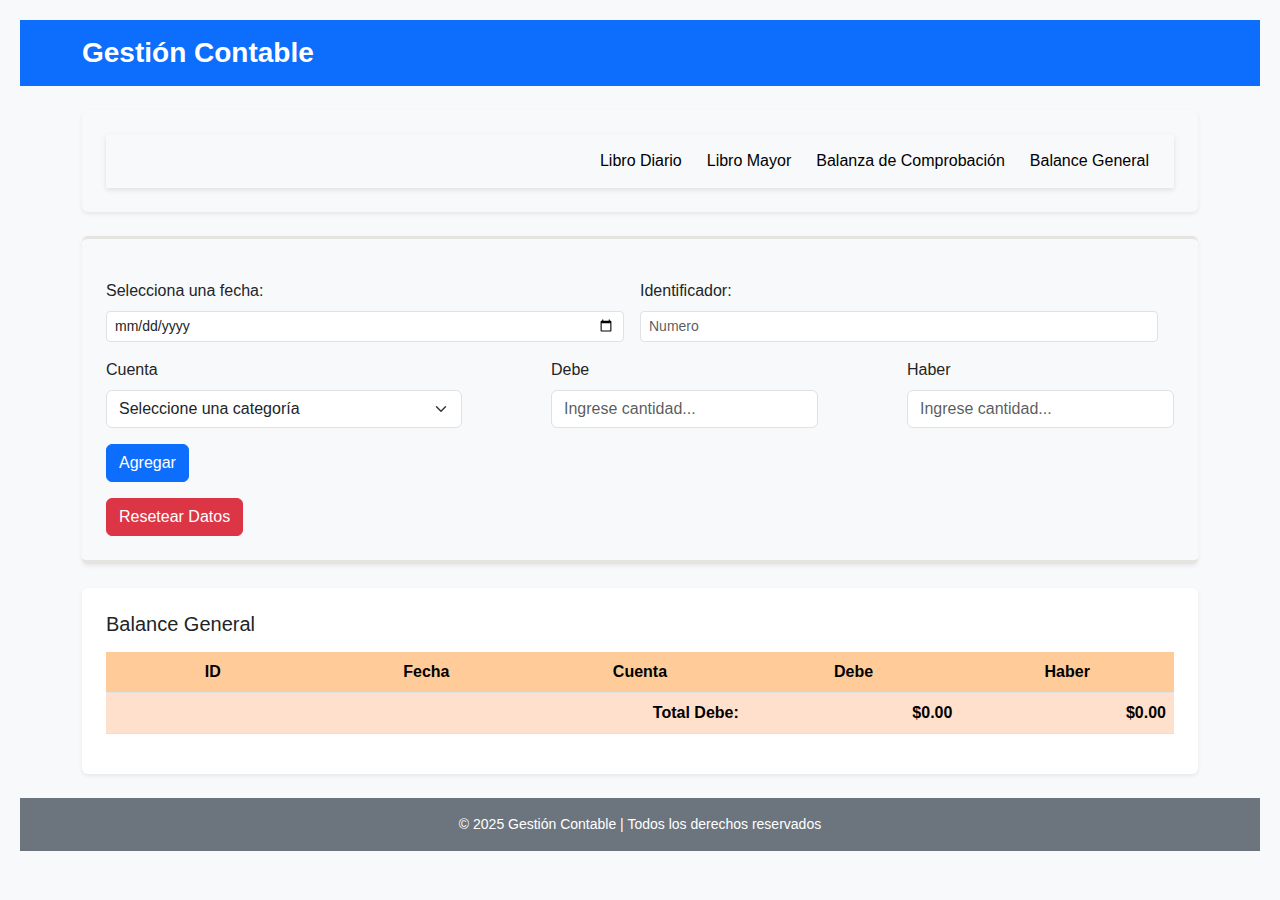
<file: index.html>
<!DOCTYPE html>
<html lang="es">

<head>
    <meta charset="UTF-8">
    <meta name="viewport" content="width=device-width, initial-scale=1.0">
    <title>Gestión Contable</title>
    <!-- Bootstrap CSS -->
    <link href="https://cdn.jsdelivr.net/npm/bootstrap@5.3.0/dist/css/bootstrap.min.css" rel="stylesheet">
    <!-- Estilos personalizados -->
    <link rel="stylesheet" href="/styles/incio.css">
</head>

<body>
    <!-- Header con menú de navegación -->
    <header class="bg-primary text-white">
        <div class="container d-flex justify-content-between align-items-center py-3">
            <h1 class="m-0">Gestión Contable</h1>
        </div>
    </header>

    <main class="container my-4">
        <!-- Sección del Menú -->
        <section class="bg-light p-4 rounded mb-4 shadow-sm position-relative">
            <nav class="nav-horizontal">
                <ul class="nav justify-content-end">
                    <li class="nav-item">
                        <a class="nav-link" href="/index.html">Libro Diario</a>
                    </li>
                    <li class="nav-item">
                        <a class="nav-link" href="/html/seccion1.html">Libro Mayor</a>
                    </li>
                    <li class="nav-item">
                        <a class="nav-link" href="/html/seccion2.html">Balanza de Comprobación</a>
                    </li>
                    <li class="nav-item">
                        <a class="nav-link active" href="/html/seccion3.html">Balance General</a>
                    </li>
                </ul>
            </nav>
        </section>

        <!-- Formulario principal -->
        <section class="mi-seccion bg-light p-4 rounded mb-4 shadow-sm">
            <form class="row g-3" action="javascript:void(0);" method="POST" onsubmit="aplicacion.Agregar()">
                <!-- 
                <div class="col-md-6">
                    <label for="nombre-completo" class="form-label">Nombre completo</label>
                    <input id="nombre-completo" name="nombre-completo" class="form-control" type="text"
                    placeholder="Nombre completo" required>
                </div>
                
                <div class="col-md-6">
                    <!--
                    <label for="category" class="form-label">Categoría</label>
                    <select id="category" name="category" class="form-select" required>
                        Opciones generadas dinámicamente 
                    </select>
                </div>
            -->
            
            <div class="row g-3 align-items-center">
                <div class="col-md-6">
                    <label for="fecha" class="form-label">Selecciona una fecha:</label>
                    <input type="date" class="form-control form-control-sm" id="fecha" name="fecha" style="width: 100%;">
                </div>
                <div class="col-md-6">
                    <label for="identificador" class="form-label">Identificador:</label>
                    <input id="identificador" name="nombre-operacion" class="form-control form-control-sm" type="number" placeholder="Numero">
                </div>
            </div>
            
                
                <!-- 
                
                <div class="col-md-6">
                    <label for="descripcion" class="form-label">Descripción de la operación</label>
                    <input id="descripcion" name="descripcion-operacion" class="form-control" type="text"
                        placeholder="Descripción de la operación">
                </div>
            
                -->
                <div class="fila-categorias-especifica d-flex gap-3 align-items-center">
                    <div class="col-md-4">
                        <label for="category1" class="form-label">Cuenta</label>
                        <select id="category1" name="category1" class="form-select"></select>
                    </div>
                    <div class="col-md-3"> <!-- Cambiado a col-md-3 para hacerlo más pequeño -->
                        <label for="debe" class="form-label">Debe</label>
                        <input id="debe" type="number" name="debe" class="form-control" placeholder="Ingrese cantidad...">
                    </div>
                    <div class="col-md-3"> <!-- Cambiado a col-md-3 para hacerlo más pequeño -->
                        <label for="debe" class="form-label">Haber</label>
                        <input id="haber" type="number" name="haber" class="form-control" placeholder="Ingrese cantidad...">
                    </div>
                </div>
                <!-- Resumen Activo y Pasivo -->
                
                <!-- Botón Enviar -->
                <div class="col-md-2">
                    <button type="button" class="btn btn-primary" onclick="Agregar()">Agregar</button>
                    <button onclick="sessionStorage.removeItem('datosContables'); alert('Datos reseteados')" 
        class="btn btn-danger mt-3">
    Resetear Datos
</button>
                </div>
            </form>
        </section>

        <!-- Tabla de transacciones -->
        <section class="bg-white p-4 rounded shadow-sm">
    <h2 class="h5 mb-3">Balance General</h2>
    <table class="table">
        <thead>
            <tr>
                <th>ID</th>
                <th>Fecha</th>
                <th>Cuenta</th>
                <th>Debe</th>
                <th>Haber</th>
            </tr>
        </thead>
        <tbody id="cuerpoBalance">
            <!-- Filas se agregarán dinámicamente aquí -->
        </tbody>
        <tfoot>
            <!-- Totales -->
            <tr>
                <TD></TD>
                <td colspan="2">Total Debe:</td>
                <td><strong><span id="totalActivo">$0.00</span></strong></td>
                <td><strong><span id="totalPasivo">$0.00</span></strong></td>
            </tr>
        </tfoot>
    </table>
</section>
        

    </main>

    <!-- Footer -->
    <footer class="bg-secondary text-white text-center py-3 mt-4">
        <p>© 2025 Gestión Contable | Todos los derechos reservados</p>
    </footer>

    <!-- Scripts -->
    <script src="https://cdn.jsdelivr.net/npm/bootstrap@5.3.0/dist/js/bootstrap.bundle.min.js"></script>
    <script src="/scripts/app.js"></script> <!-- Archivo JavaScript externo -->
</body>

</html>
</file>
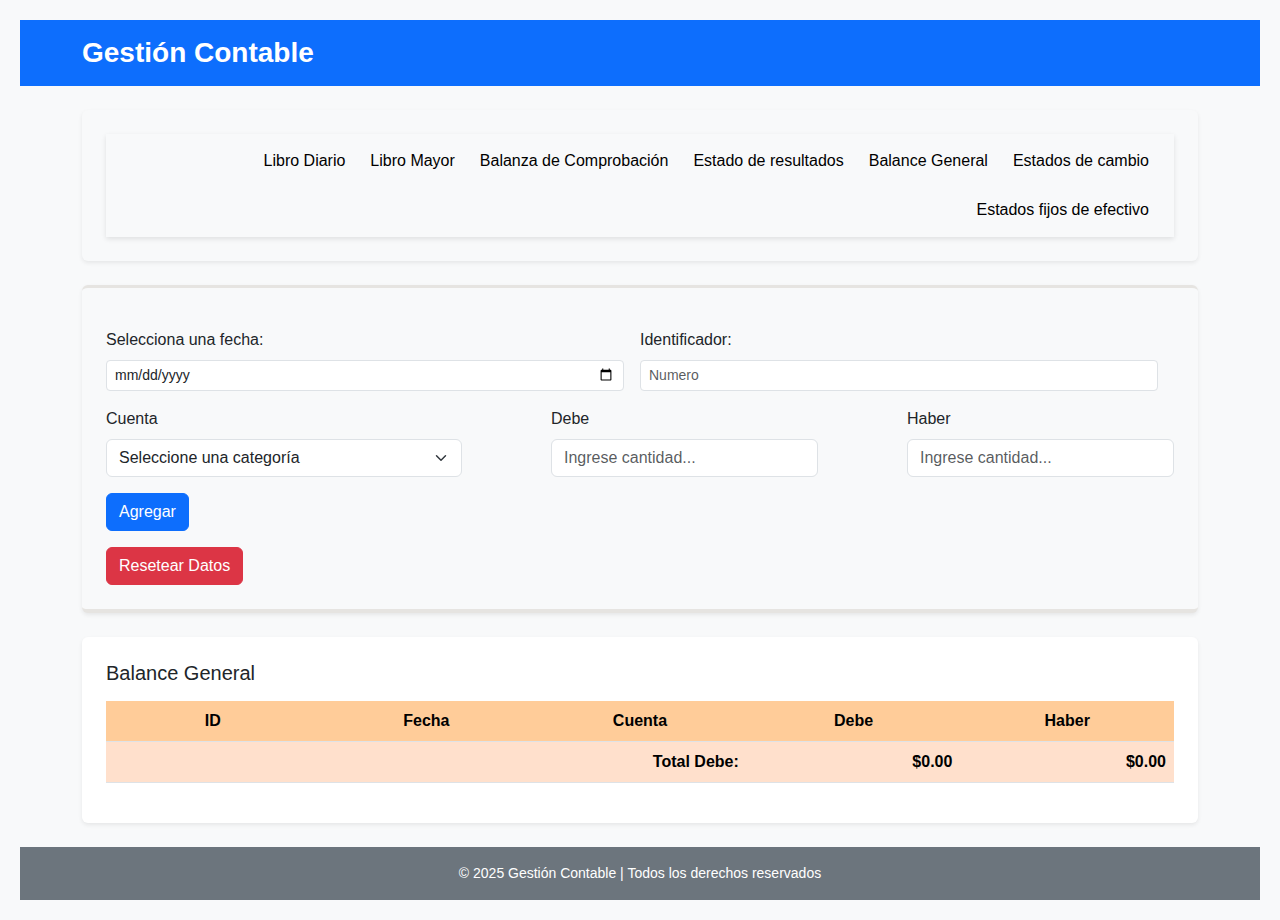
<file: index2.html>
<!DOCTYPE html>
<html lang="es">

<head>
    <meta charset="UTF-8">
    <meta name="viewport" content="width=device-width, initial-scale=1.0">
    <title>Gestión Contable</title>
    <!-- Bootstrap CSS -->
    <link href="https://cdn.jsdelivr.net/npm/bootstrap@5.3.0/dist/css/bootstrap.min.css" rel="stylesheet">
    <!-- Estilos personalizados -->
    <link rel="stylesheet" href="/styles/incio.css">
</head>

<body>
    <!-- Header con menú de navegación -->
    <header class="bg-primary text-white">
        <div class="container d-flex justify-content-between align-items-center py-3">
            <h1 class="m-0">Gestión Contable</h1>
        </div>
    </header>

    <main class="container my-4">
        <!-- Sección del Menú -->
        <section class="bg-light p-4 rounded mb-4 shadow-sm position-relative">
            <nav class="nav-horizontal">
                <ul class="nav justify-content-end">
                    <li class="nav-item"><a class="nav-link" href="/index.html">Libro Diario</a></li>
                    <li class="nav-item"><a class="nav-link" href="/html/seccion1.html">Libro Mayor</a></li>
                    <li class="nav-item"><a class="nav-link" href="/html/seccion2.html">Balanza de Comprobación</a></li>
                    <li class="nav-item">
                        <a class="nav-link active" href="/html/EstadosResultado.html">Estado de resultados</a>
                    </li>
                    <li class="nav-item"><a class="nav-link active" href="/html/seccion3.html">Balance General</a></li>
                    <li class="nav-item">
                        <a class="nav-link active" href="/html/EstadosCambio.html">Estados de cambio</a>
                    </li>
                    <li class="nav-item">
                        <a class="nav-link active" href="/html/EstadosFijosEfectivo.html">Estados fijos de efectivo</a>
                    </li>
                </ul>
            </nav>
        </section>

        <!-- Formulario principal -->
        <section class="mi-seccion bg-light p-4 rounded mb-4 shadow-sm">
            <form class="row g-3" action="javascript:void(0);" method="POST" onsubmit="aplicacion.Agregar()">
                <!-- 
                <div class="col-md-6">
                    <label for="nombre-completo" class="form-label">Nombre completo</label>
                    <input id="nombre-completo" name="nombre-completo" class="form-control" type="text"
                    placeholder="Nombre completo" required>
                </div>
                
                <div class="col-md-6">
                    <!--
                    <label for="category" class="form-label">Categoría</label>
                    <select id="category" name="category" class="form-select" required>
                        Opciones generadas dinámicamente 
                    </select>
                </div>
            -->
            
            <div class="row g-3 align-items-center">
                <div class="col-md-6">
                    <label for="fecha" class="form-label">Selecciona una fecha:</label>
                    <input type="date" class="form-control form-control-sm" id="fecha" name="fecha" style="width: 100%;">
                </div>
                <div class="col-md-6">
                    <label for="identificador" class="form-label">Identificador:</label>
                    <input id="identificador" name="nombre-operacion" class="form-control form-control-sm" type="number" placeholder="Numero">
                </div>
            </div>
            
                
                <!-- 
                
                <div class="col-md-6">
                    <label for="descripcion" class="form-label">Descripción de la operación</label>
                    <input id="descripcion" name="descripcion-operacion" class="form-control" type="text"
                        placeholder="Descripción de la operación">
                </div>
            
                -->
                <div class="fila-categorias-especifica d-flex gap-3 align-items-center">
                    <div class="col-md-4">
                        <label for="category1" class="form-label">Cuenta</label>
                        <select id="category1" name="category1" class="form-select"></select>
                    </div>
                    <div class="col-md-3"> <!-- Cambiado a col-md-3 para hacerlo más pequeño -->
                        <label for="debe" class="form-label">Debe</label>
                        <input id="debe" type="number" name="debe" class="form-control" placeholder="Ingrese cantidad...">
                    </div>
                    <div class="col-md-3"> <!-- Cambiado a col-md-3 para hacerlo más pequeño -->
                        <label for="debe" class="form-label">Haber</label>
                        <input id="haber" type="number" name="haber" class="form-control" placeholder="Ingrese cantidad...">
                    </div>
                </div>
                <!-- Resumen Activo y Pasivo -->
                
                <!-- Botón Enviar -->
                <div class="col-md-2">
                    <button type="button" class="btn btn-primary" onclick="Agregar()">Agregar</button>
                    <button onclick="sessionStorage.removeItem('datosContables'); alert('Datos reseteados')" 
        class="btn btn-danger mt-3">
    Resetear Datos
</button>
                </div>
            </form>
        </section>

        <!-- Tabla de transacciones -->
        <section class="bg-white p-4 rounded shadow-sm">
    <h2 class="h5 mb-3">Balance General</h2>
    <table class="table">
        <thead>
            <tr>
                <th>ID</th>
                <th>Fecha</th>
                <th>Cuenta</th>
                <th>Debe</th>
                <th>Haber</th>
            </tr>
        </thead>
        <tbody id="cuerpoBalance">
            <!-- Filas se agregarán dinámicamente aquí -->
        </tbody>
        <tfoot>
            <!-- Totales -->
            <tr>
                <TD></TD>
                <td colspan="2">Total Debe:</td>
                <td><strong><span id="totalActivo">$0.00</span></strong></td>
                <td><strong><span id="totalPasivo">$0.00</span></strong></td>
            </tr>
        </tfoot>
    </table>
</section>
        

    </main>

    <!-- Footer -->
    <footer class="bg-secondary text-white text-center py-3 mt-4">
        <p>© 2025 Gestión Contable | Todos los derechos reservados</p>
    </footer>

    <!-- Scripts -->
    <script src="https://cdn.jsdelivr.net/npm/bootstrap@5.3.0/dist/js/bootstrap.bundle.min.js"></script>
    <script src="/scripts/app.js"></script> <!-- Archivo JavaScript externo -->
</body>

</html>
</file>
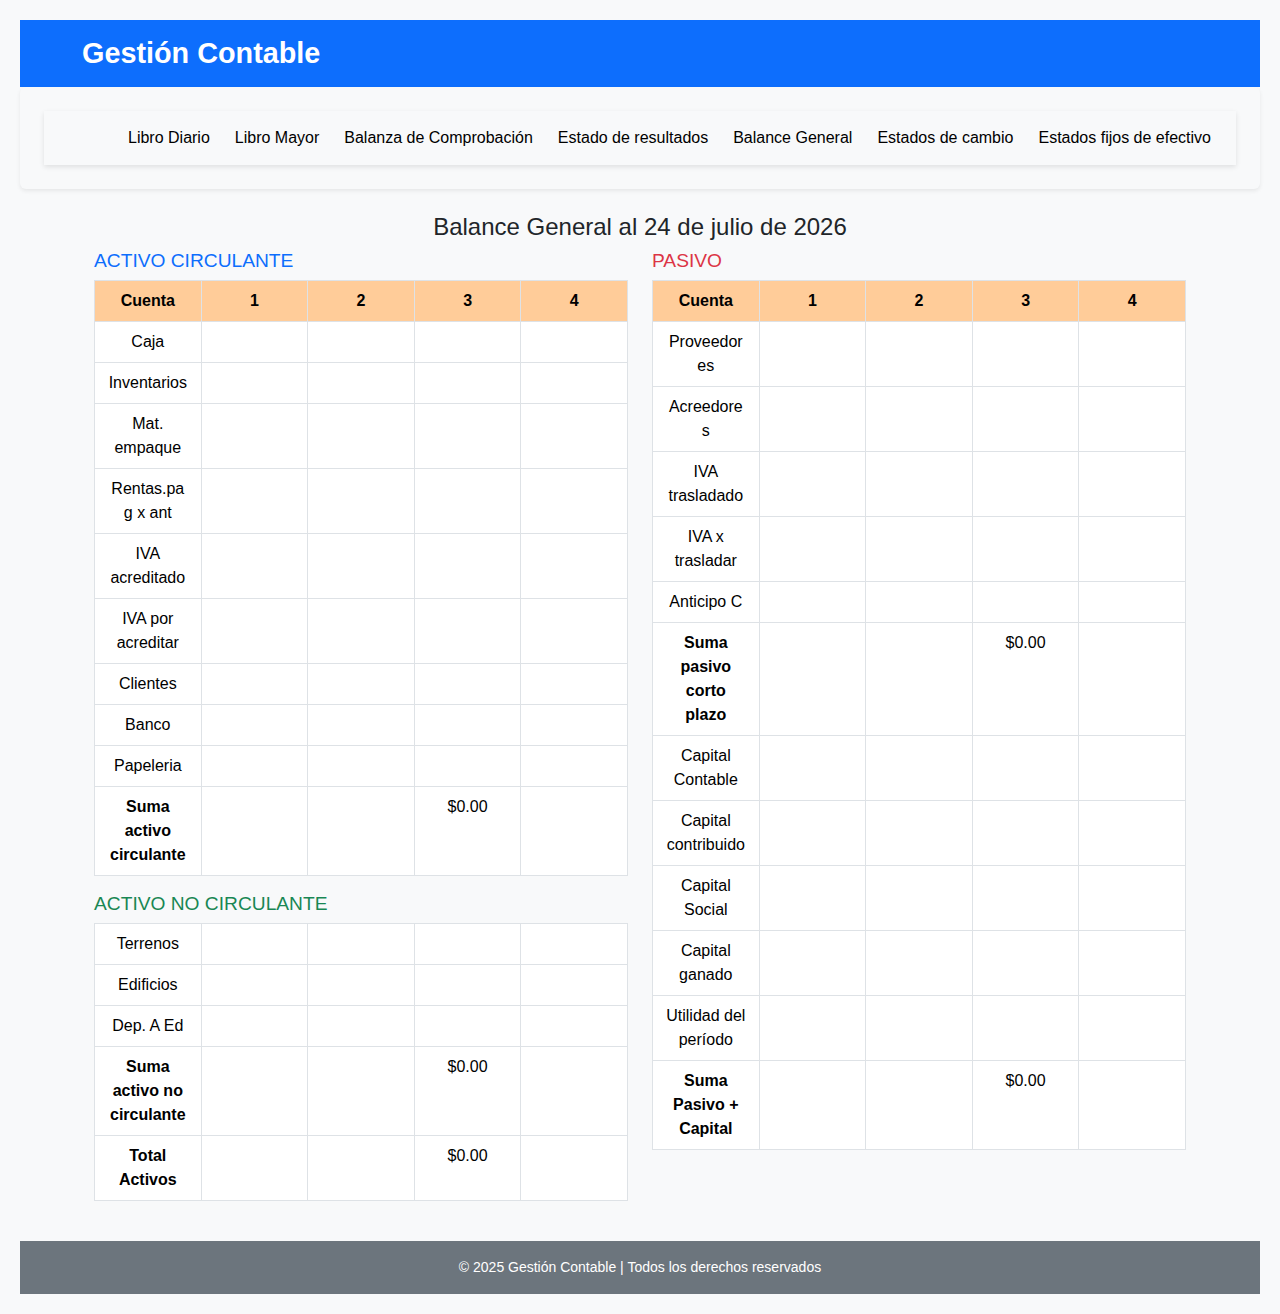
<file: html/EstadosCambio.html>
<!DOCTYPE html>
<html lang="es">
<head>
    <meta charset="UTF-8">
    <meta name="viewport" content="width=device-width, initial-scale=1.0">
    <title>Gestión Contable - Balance General</title>
    <link href="https://cdn.jsdelivr.net/npm/bootstrap@5.3.0/dist/css/bootstrap.min.css" rel="stylesheet">
    <link rel="stylesheet" href="/styles/incio.css">
</head>
<body class="balance-general">
    <header class="bg-primary text-white">
        <div class="container d-flex justify-content-between align-items-center py-3">
            <h1 class="m-0" style="font-size: 1.8rem;">Gestión Contable</h1>
        </div>
    </header>

    <section class="bg-light p-4 rounded mb-4 shadow-sm position-relative">
        <nav class="nav-horizontal">
            <ul class="nav justify-content-end">
                <li class="nav-item"><a class="nav-link" href="/index.html">Libro Diario</a></li>
                <li class="nav-item"><a class="nav-link" href="/html/seccion1.html">Libro Mayor</a></li>
                <li class="nav-item"><a class="nav-link" href="/html/seccion2.html">Balanza de Comprobación</a></li>
                <li class="nav-item">
                    <a class="nav-link active" href="/html/EstadoResultados.html">Estado de resultados</a>
                </li>
                <li class="nav-item"><a class="nav-link active" href="/html/seccion3.html">Balance General</a></li>
                <li class="nav-item">
                    <a class="nav-link active" href="/html/EstadosCambio.html">Estados de cambio</a>
                </li>
                <li class="nav-item">
                    <a class="nav-link active" href="/html/EstadosFijosEfectivo.html">Estados fijos de efectivo</a>
                </li>
            </ul>
        </nav>
    </section>
    <main class="container my-4">

        <div class="container mt-4">
            <h2 class="text-center">Balance General al <span id="fecha-balance">12 de marzo de 2025</span></h2>
            <div class="row">
                <!-- Activo -->
                <div class="col-md-6">
                    <h4 class="text-primary">ACTIVO CIRCULANTE</h4>
                    <table class="table table-bordered text-center">
                        <thead>
                            <tr><th>Cuenta</th><th>1</th><th>2</th><th>3</th><th>4</th></tr>
                        </thead>
                        <tbody id="activo-circulante">
                            <tr data-cuenta="Caja"><td>Caja</td><td></td><td class="valor"></td><td></td><td></td></tr>
                            <tr data-cuenta="Inventarios"><td>Inventarios</td><td></td><td class="valor"></td><td></td><td></td></tr>
                            <tr data-cuenta="Mat. empaque"><td>Mat. empaque</td><td></td><td class="valor"></td><td></td><td></td></tr>
                            <tr data-cuenta="Rentas.pag x ant"><td>Rentas.pag x ant</td><td></td><td class="valor"></td><td></td><td></td></tr>
                            <tr data-cuenta="IVA acreditado"><td>IVA acreditado</td><td></td><td class="valor"></td><td></td><td></td></tr>
                            <tr data-cuenta="IVA por acreditar"><td>IVA por acreditar</td><td></td><td class="valor"></td><td></td><td></td></tr>
                            <tr data-cuenta="Clientes"><td>Clientes</td><td></td><td class="valor"></td><td></td><td></td></tr>
                            <tr data-cuenta="Banco"><td>Banco</td><td></td><td class="valor"></td><td></td><td></td></tr>
                            <tr data-cuenta="Papeleria"><td>Papeleria</td><td></td><td class="valor"></td><td></td><td></td></tr>
                            <tr class="total"><td><strong>Suma activo circulante</strong></td><td></td><td></td><td class="suma-circulante"></td><td></td></tr>
                        </tbody>
                    </table>

                    <h4 class="text-success">ACTIVO NO CIRCULANTE</h4>
                    <table class="table table-bordered text-center">
                        <tbody id="activo-no-circulante">
                            <tr data-cuenta="Terrenos"><td>Terrenos</td><td></td><td class="valor"></td><td></td><td></td></tr>
                            <tr data-cuenta="Edificios"><td>Edificios</td><td class="valor"></td><td></td><td></td><td></td></tr>
                            <tr data-cuenta="Dep. A Ed"><td>Dep. A Ed</td><td class="valor"></td><td class="valor"></td><td></td><td></td></tr>
                            <tr class="total"><td><strong>Suma activo no circulante</strong></td><td></td><td></td><td class="suma-no-circulante"></td><td></td></tr>
                            <tr class="total"><td><strong>Total Activos</strong></td><td></td><td></td><td class="total-activos"></td><td></td></tr>
                        </tbody>
                    </table>
                </div>

                <!-- Pasivo -->
                <div class="col-md-6">
                    <h4 class="text-danger">PASIVO</h4>
                    <table class="table table-bordered text-center">
                        <thead>
                            <tr><th>Cuenta</th><th>1</th><th>2</th><th>3</th><th>4</th></tr>
                        </thead>
                        <tbody id="pasivo-capital">
                            <tr data-cuenta="Proveedores"><td>Proveedores</td><td></td><td></td><td class="valor"></td><td></td></tr>
                            <tr data-cuenta="Acreedores"><td>Acreedores</td><td></td><td></td><td class="valor"></td><td></td></tr>
                            <tr data-cuenta="IVA trasladado"><td>IVA trasladado</td><td></td><td></td><td class="valor"></td><td></td></tr>
                            <tr data-cuenta="IVA x trasladar"><td>IVA x trasladar</td><td></td><td></td><td class="valor"></td><td></td></tr>
                            <tr data-cuenta="Anticipo C"><td>Anticipo C</td><td></td><td></td><td class="valor"></td><td></td></tr>
                            <tr class="total"><td><strong>Suma pasivo corto plazo</strong></td><td></td><td></td><td class="suma-pasivo"></td><td></td></tr>
                            <tr data-cuenta="Capital Contable"><td>Capital Contable</td><td></td><td></td><td class="valor"></td><td></td></tr>
                            <tr data-cuenta="Capital contribuido"><td>Capital contribuido</td><td></td><td></td><td class="valor"></td><td></td></tr>
                            <tr data-cuenta="Capital Social"><td>Capital Social</td><td></td><td></td><td class="valor"></td><td></td></tr>
                            <tr data-cuenta="Capital ganado"><td>Capital ganado</td><td></td><td></td><td class="valor"></td><td></td></tr>
                            <tr data-cuenta="Utilidad del período"><td>Utilidad del período</td><td></td><td></td><td class="valor"></td><td></td></tr>
                            <tr class="total"><td><strong>Suma Pasivo + Capital</strong></td><td></td><td></td><td class="total-pasivo-capital"></td><td></td></tr>
                        </tbody>
                    </table>
                </div>
            </div>
        </div>
    </main>

    <footer class="bg-secondary text-white text-center py-3 mt-4">
        <p>© 2025 Gestión Contable | Todos los derechos reservados</p>
    </footer>

    <script src="https://cdn.jsdelivr.net/npm/bootstrap@5.3.0/dist/js/bootstrap.bundle.min.js"></script>
    <script src="/scripts/app.js"></script>
</body>
</html>
</file>
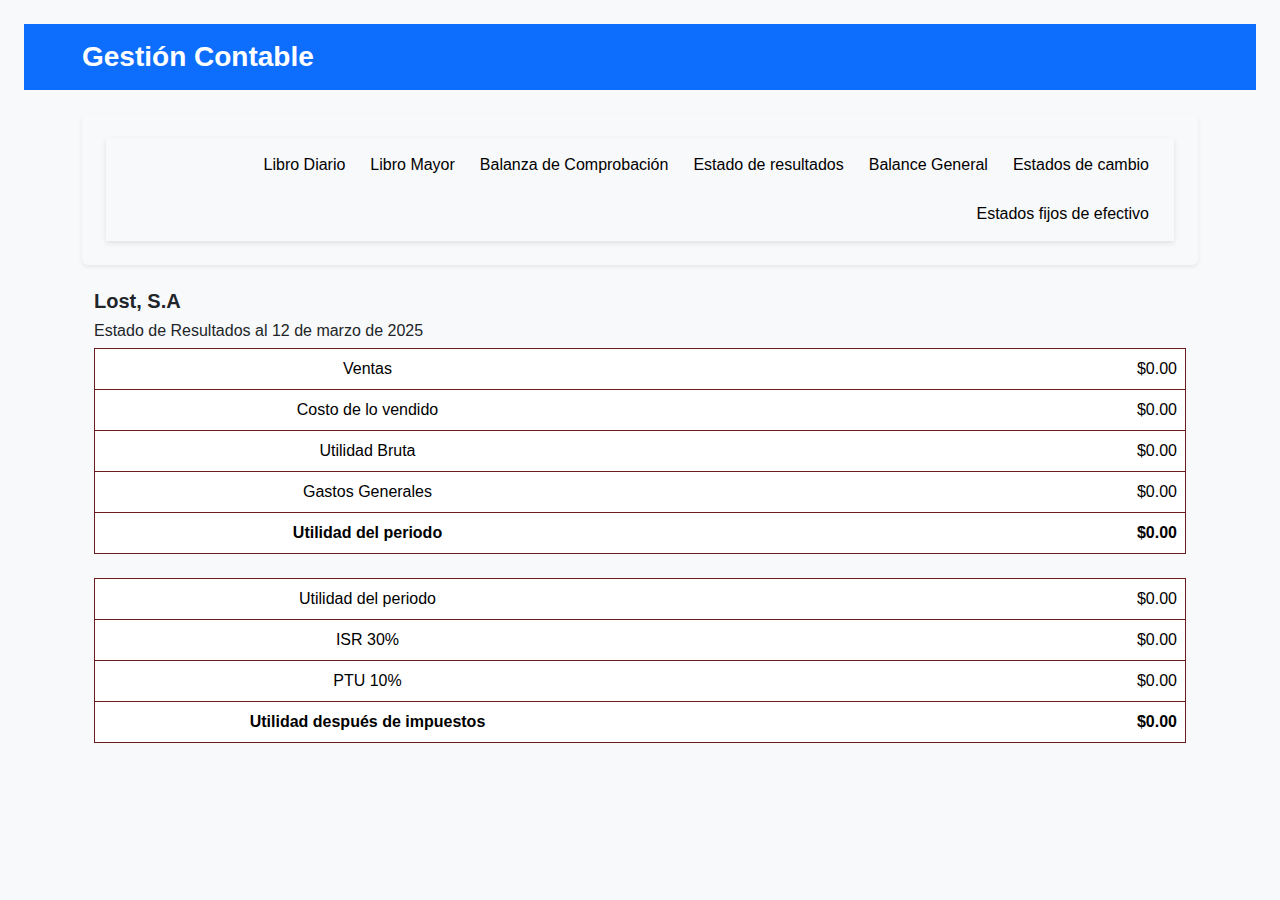
<file: html/EstadosResultado.html>
<!DOCTYPE html>
<html lang="es">
<head>
    <meta charset="UTF-8">
    <meta name="viewport" content="width=device-width, initial-scale=1.0">
    <title>Gestión Contable - Balance General</title>
    <link href="https://cdn.jsdelivr.net/npm/bootstrap@5.3.0/dist/css/bootstrap.min.css" rel="stylesheet">
    <link rel="stylesheet" href="/styles/EstadoResultados.css">
     <link rel="stylesheet" href="/styles/incio.css">
</head>
<body class="p-4">
    <!-- Header con menú de navegación -->
    <header class="bg-primary text-white">
        <div class="container d-flex justify-content-between align-items-center py-3">
            <h1 class="m-0">Gestión Contable</h1>
        </div>
    </header>

    <main class="container my-4">
        <!-- Sección del Menú -->
        <section class="bg-light p-4 rounded mb-4 shadow-sm position-relative">
            <nav class="nav-horizontal">
                <ul class="nav justify-content-end">
                    <li class="nav-item"><a class="nav-link" href="/index.html">Libro Diario</a></li>
                    <li class="nav-item"><a class="nav-link" href="/html/seccion1.html">Libro Mayor</a></li>
                    <li class="nav-item"><a class="nav-link" href="/html/seccion2.html">Balanza de Comprobación</a></li>
                    <li class="nav-item">
                        <a class="nav-link active" href="/html/EstadosResultado.html">Estado de resultados</a>
                    </li>
                    <li class="nav-item"><a class="nav-link" href="/html/seccion3.html">Balance General</a></li>
                    <li class="nav-item">
                        <a class="nav-link" href="/html/EstadosCambio.html">Estados de cambio</a>
                    </li>
                    <li class="nav-item">
                        <a class="nav-link" href="/html/EstadosFijosEfectivo.html">Estados fijos de efectivo</a>
                    </li>
                </ul>
            </nav>
        </section>
        
        <div class="container">
            <h5 class="estado-resultados-title">Lost, S.A</h5>
            <h6>Estado de Resultados al 12 de marzo de 2025</h6>

            <table class="table estado-resultados-table estado-resultados-bordered">
                <tbody>
                    <tr class="estado-resultados-highlight">
                        <td>Ventas</td>
                        <td class="text-end">$<span id="ventas">0.00</span></td>
                    </tr>
                    <tr class="estado-resultados-highlight">
                        <td>Costo de lo vendido</td>
                        <td class="text-end">$<span id="costo-venta">0.00</span></td>
                    </tr>
                    <tr class="estado-resultados-highlight">
                        <td>Utilidad Bruta</td>
                        <td class="text-end">$<span id="utilidad-bruta">0.00</span></td>
                    </tr>
                    <tr class="estado-resultados-highlight">
                        <td>Gastos Generales</td>
                        <td class="text-end">$<span id="gastos-generales">0.00</span></td>
                    </tr>
                    <tr class="estado-resultados-highlight">
                        <td><strong>Utilidad del periodo</strong></td>
                        <td class="text-end"><strong>$<span id="utilidad-periodo">0.00</span></strong></td>
                    </tr>
                </tbody>
            </table>

            <table class="table estado-resultados-table estado-resultados-bordered mt-4">
                <tbody>
                    <tr>
                        <td>Utilidad del periodo</td>
                        <td class="text-end">$<span id="utilidad-periodo-2">0.00</span></td>
                    </tr>
                    <tr>
                        <td>ISR 30%</td>
                        <td class="text-end">$<span id="isr">0.00</span></td>
                    </tr>
                    <tr>
                        <td>PTU 10%</td>
                        <td class="text-end">$<span id="ptu">0.00</span></td>
                    </tr>
                    <tr>
                        <td><strong>Utilidad después de impuestos</strong></td>
                        <td class="text-end"><strong>$<span id="utilidad-neta">0.00</span></strong></td>
                    </tr>
                </tbody>
            </table>
        </div>
    </main>

    <!-- Script para el Estado de Resultados -->
    <script src="/scripts/app.js"> </script>
</body>
</html>
</file>
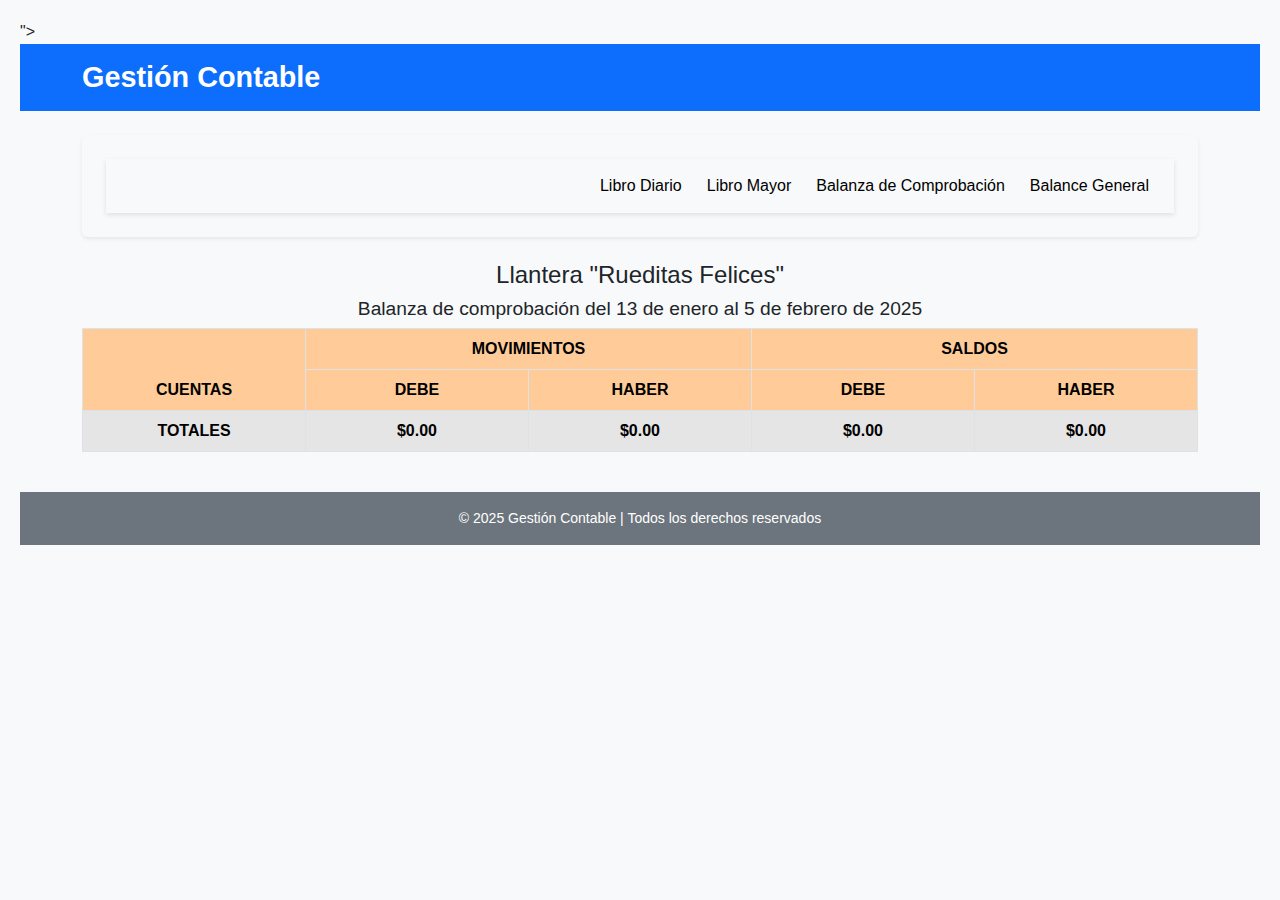
<file: html/seccion2.html>
<!DOCTYPE html>
<html lang="es">">
<head>
    <meta charset="UTF-8">
    <meta name="viewport" content="width=device-width, initial-scale=1.0">
    <title>Gestión Contable</title>
    <!-- Bootstrap CSS -->
    <link href="https://cdn.jsdelivr.net/npm/bootstrap@5.3.0/dist/css/bootstrap.min.css" rel="stylesheet">
      
    <link rel="stylesheet" href="/styles/incio.css">
  <!-- Estilos personalizados -->
    
</head>
<body>
    <header class="bg-primary text-white">
        <div class="container d-flex justify-content-between align-items-center py-3">
            <h1 class="m-0" style="font-size: 1.8rem;">Gestión Contable</h1>
        </div>
    </header>

    <main class="container my-4">
        <section class="bg-light p-4 rounded mb-4 shadow-sm position-relative">
            <nav class="nav-horizontal">
                <ul class="nav justify-content-end">
                    <li class="nav-item">
                        <a class="nav-link" href="/index.html">Libro Diario</a>
                    </li>
                    <li class="nav-item">
                        <a class="nav-link" href="/html/seccion1.html">Libro Mayor</a>
                    </li>
                    <li class="nav-item">
                        <a class="nav-link" href="/html/seccion2.html">Balanza de Comprobación</a>
                    </li>
                    <li class="nav-item">
                        <a class="nav-link active" href="/html/seccion3.html">Balance General</a>
                    </li>
                </ul>
            </nav>
        </section>

        <h2 class="text-center">Llantera "Rueditas Felices"</h2>
        <h4 class="text-center">Balanza de comprobación del 13 de enero al 5 de febrero de 2025</h4>
        <div class="table-responsive">
            <table class="table table-bordered">
                <thead>
                    <tr>
                        <th rowspan="2">CUENTAS</th>
                        <th colspan="2">MOVIMIENTOS</th>
                        <th colspan="2">SALDOS</th>
                    </tr>
                    <tr>
                        <th>DEBE</th>
                        <th>HABER</th>
                        <th>DEBE</th>
                        <th>HABER</th>
                    </tr>
                </thead>
                <tbody id="tabla-balanza">
                    <!-- Aquí se llenarán los datos dinámicamente -->
                </tbody>
            </table>
            
        </div>
    </main>

    <footer class="bg-secondary text-white text-center py-3 mt-4">
        <p>© 2025 Gestión Contable | Todos los derechos reservados</p>
    </footer>

    <!-- Scripts -->
    <script src="https://cdn.jsdelivr.net/npm/bootstrap@5.3.0/dist/js/bootstrap.bundle.min.js"></script>
    <script src="/scripts/app.js"></script>
</body>
</html>
</file>
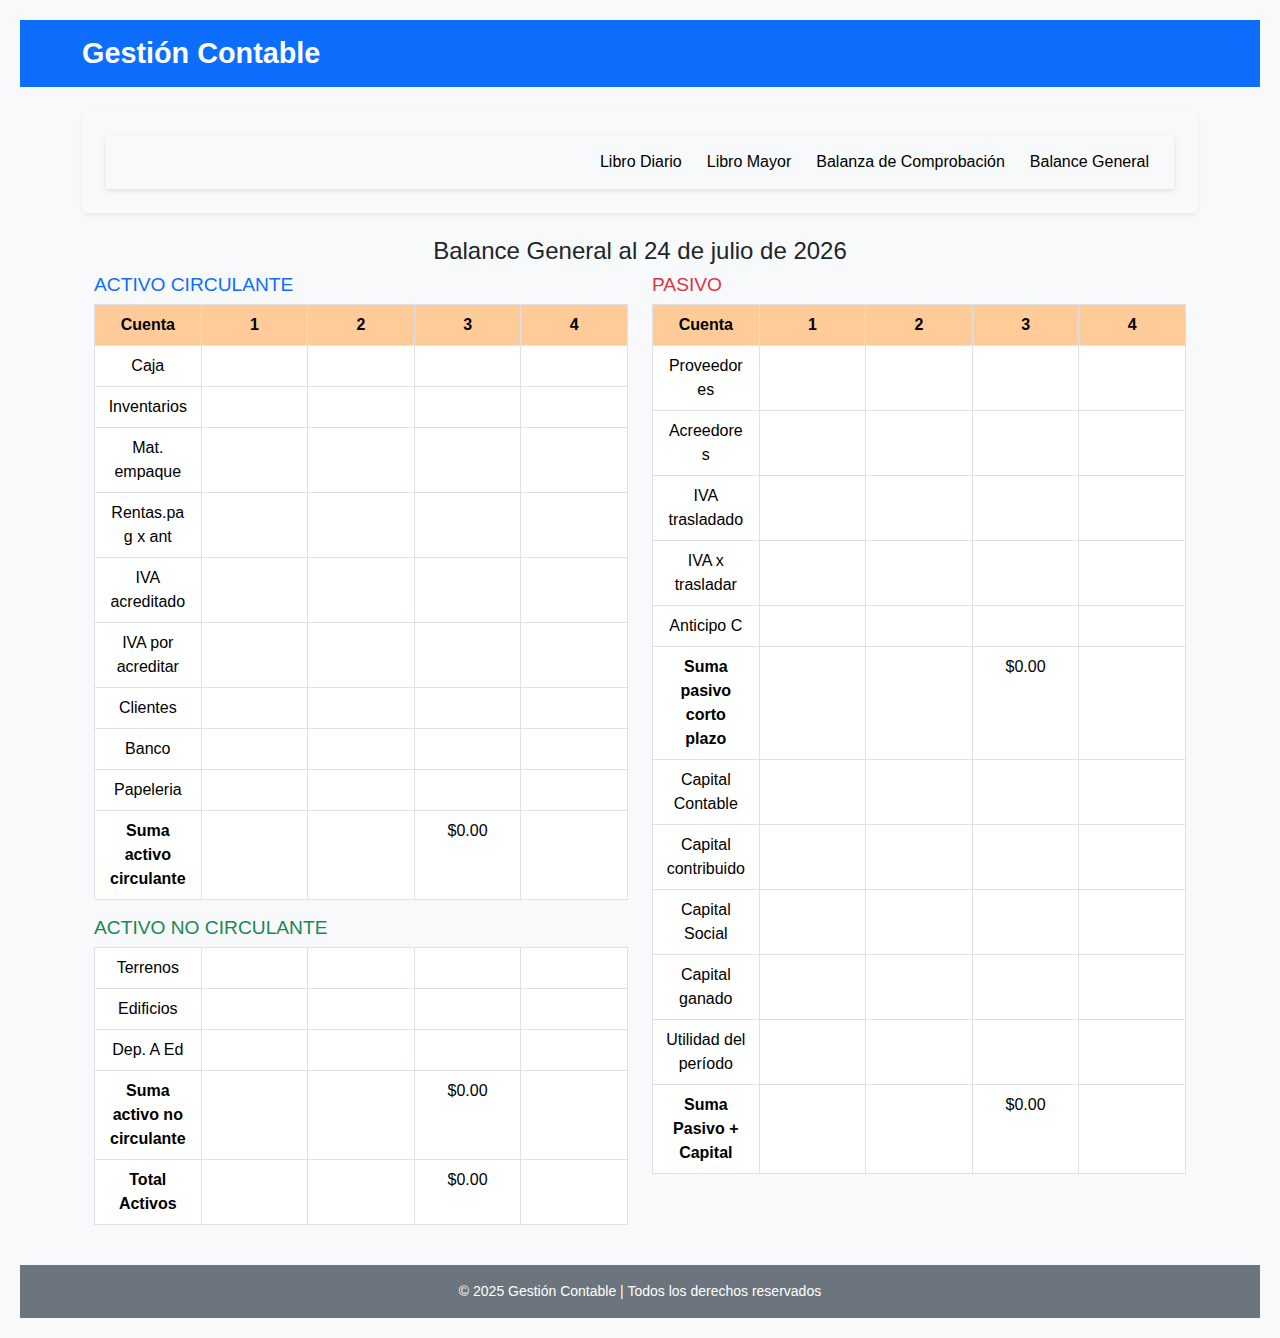
<file: html/seccion3.html>
<!DOCTYPE html>
<html lang="es">
<head>
    <meta charset="UTF-8">
    <meta name="viewport" content="width=device-width, initial-scale=1.0">
    <title>Gestión Contable - Balance General</title>
    <link href="https://cdn.jsdelivr.net/npm/bootstrap@5.3.0/dist/css/bootstrap.min.css" rel="stylesheet">
    <link rel="stylesheet" href="/styles/incio.css">
</head>
<body class="balance-general">
    <header class="bg-primary text-white">
        <div class="container d-flex justify-content-between align-items-center py-3">
            <h1 class="m-0" style="font-size: 1.8rem;">Gestión Contable</h1>
        </div>
    </header>

    <main class="container my-4">
        <section class="bg-light p-4 rounded mb-4 shadow-sm position-relative">
            <nav class="nav-horizontal">
                <ul class="nav justify-content-end">
                    <li class="nav-item"><a class="nav-link" href="/index.html">Libro Diario</a></li>
                    <li class="nav-item"><a class="nav-link" href="/html/seccion1.html">Libro Mayor</a></li>
                    <li class="nav-item"><a class="nav-link" href="/html/seccion2.html">Balanza de Comprobación</a></li>
                    <li class="nav-item"><a class="nav-link active" href="/html/seccion3.html">Balance General</a></li>
                </ul>
            </nav>
        </section>

        <div class="container mt-4">
            <h2 class="text-center">Balance General al <span id="fecha-balance">12 de marzo de 2025</span></h2>
            <div class="row">
                <!-- Activo -->
                <div class="col-md-6">
                    <h4 class="text-primary">ACTIVO CIRCULANTE</h4>
                    <table class="table table-bordered text-center">
                        <thead>
                            <tr><th>Cuenta</th><th>1</th><th>2</th><th>3</th><th>4</th></tr>
                        </thead>
                        <tbody id="activo-circulante">
                            <tr data-cuenta="Caja"><td>Caja</td><td></td><td class="valor"></td><td></td><td></td></tr>
                            <tr data-cuenta="Inventarios"><td>Inventarios</td><td></td><td class="valor"></td><td></td><td></td></tr>
                            <tr data-cuenta="Mat. empaque"><td>Mat. empaque</td><td></td><td class="valor"></td><td></td><td></td></tr>
                            <tr data-cuenta="Rentas.pag x ant"><td>Rentas.pag x ant</td><td></td><td class="valor"></td><td></td><td></td></tr>
                            <tr data-cuenta="IVA acreditado"><td>IVA acreditado</td><td></td><td class="valor"></td><td></td><td></td></tr>
                            <tr data-cuenta="IVA por acreditar"><td>IVA por acreditar</td><td></td><td class="valor"></td><td></td><td></td></tr>
                            <tr data-cuenta="Clientes"><td>Clientes</td><td></td><td class="valor"></td><td></td><td></td></tr>
                            <tr data-cuenta="Banco"><td>Banco</td><td></td><td class="valor"></td><td></td><td></td></tr>
                            <tr data-cuenta="Papeleria"><td>Papeleria</td><td></td><td class="valor"></td><td></td><td></td></tr>
                            <tr class="total"><td><strong>Suma activo circulante</strong></td><td></td><td></td><td class="suma-circulante"></td><td></td></tr>
                        </tbody>
                    </table>

                    <h4 class="text-success">ACTIVO NO CIRCULANTE</h4>
                    <table class="table table-bordered text-center">
                        <tbody id="activo-no-circulante">
                            <tr data-cuenta="Terrenos"><td>Terrenos</td><td></td><td class="valor"></td><td></td><td></td></tr>
                            <tr data-cuenta="Edificios"><td>Edificios</td><td class="valor"></td><td></td><td></td><td></td></tr>
                            <tr data-cuenta="Dep. A Ed"><td>Dep. A Ed</td><td class="valor"></td><td class="valor"></td><td></td><td></td></tr>
                            <tr class="total"><td><strong>Suma activo no circulante</strong></td><td></td><td></td><td class="suma-no-circulante"></td><td></td></tr>
                            <tr class="total"><td><strong>Total Activos</strong></td><td></td><td></td><td class="total-activos"></td><td></td></tr>
                        </tbody>
                    </table>
                </div>

                <!-- Pasivo -->
                <div class="col-md-6">
                    <h4 class="text-danger">PASIVO</h4>
                    <table class="table table-bordered text-center">
                        <thead>
                            <tr><th>Cuenta</th><th>1</th><th>2</th><th>3</th><th>4</th></tr>
                        </thead>
                        <tbody id="pasivo-capital">
                            <tr data-cuenta="Proveedores"><td>Proveedores</td><td></td><td></td><td class="valor"></td><td></td></tr>
                            <tr data-cuenta="Acreedores"><td>Acreedores</td><td></td><td></td><td class="valor"></td><td></td></tr>
                            <tr data-cuenta="IVA trasladado"><td>IVA trasladado</td><td></td><td></td><td class="valor"></td><td></td></tr>
                            <tr data-cuenta="IVA x trasladar"><td>IVA x trasladar</td><td></td><td></td><td class="valor"></td><td></td></tr>
                            <tr data-cuenta="Anticipo C"><td>Anticipo C</td><td></td><td></td><td class="valor"></td><td></td></tr>
                            <tr class="total"><td><strong>Suma pasivo corto plazo</strong></td><td></td><td></td><td class="suma-pasivo"></td><td></td></tr>
                            <tr data-cuenta="Capital Contable"><td>Capital Contable</td><td></td><td></td><td class="valor"></td><td></td></tr>
                            <tr data-cuenta="Capital contribuido"><td>Capital contribuido</td><td></td><td></td><td class="valor"></td><td></td></tr>
                            <tr data-cuenta="Capital Social"><td>Capital Social</td><td></td><td></td><td class="valor"></td><td></td></tr>
                            <tr data-cuenta="Capital ganado"><td>Capital ganado</td><td></td><td></td><td class="valor"></td><td></td></tr>
                            <tr data-cuenta="Utilidad del período"><td>Utilidad del período</td><td></td><td></td><td class="valor"></td><td></td></tr>
                            <tr class="total"><td><strong>Suma Pasivo + Capital</strong></td><td></td><td></td><td class="total-pasivo-capital"></td><td></td></tr>
                        </tbody>
                    </table>
                </div>
            </div>
        </div>
    </main>

    <footer class="bg-secondary text-white text-center py-3 mt-4">
        <p>© 2025 Gestión Contable | Todos los derechos reservados</p>
    </footer>

    <script src="https://cdn.jsdelivr.net/npm/bootstrap@5.3.0/dist/js/bootstrap.bundle.min.js"></script>
    <script src="/scripts/app.js"></script>
</body>
</html>
</file>
<file: styles/incio.css>
/* Estilos globales */
body {
    font-family: 'Arial', sans-serif;
    background-color: #f8f9fa;
    margin: 0;
}

header h1 {
    font-size: 28px;
    font-weight: bold;
}

.filters {
    border: 1px solid #ddd;
}

.transactions {
    border: 1px solid #ccc;
}

table {
    text-align: center;
}

th, td {
    padding: 10px;
}

footer p {
    margin: 0;
    font-size: 14px;
}

/* Estilo para las cajas de texto transparentes */
.transparent-input {
    background-color: rgba(255, 255, 255, 0.5); /* Fondo semi-transparente */
    border: 1px solid #ccc;
    border-radius: 5px;
    text-align: center;
    width: 80%; /* Más pequeñas */
    padding: 5px;
}

.form{
    border-color: rgb(145, 202, 202);
}


.mi-seccion {
    border-radius: 10px;
    border-top: 3px solid rgb(230, 228, 225); /* Cambia "orange" por el color que prefieras */
    border-bottom: 4px solid rgb(230, 228, 225);; 
    padding: 20px; /* Opcional, para dar espacio interno */
}

/* Archivo: styles.css */

body {
    margin: 0;
    font-family: Arial, sans-serif;
}

.nav-fijo {
    position: fixed;
    top: 0;
    right: 0;
    width: 200px;
    height: 100%; /* Ocupa toda la altura de la pantalla */
    background-color: #f8f9fa;
    box-shadow: -2px 0px 5px rgba(0, 0, 0, 0.1);
    display: flex;
    align-items: center;
    justify-content: center;
}

.nav {
    list-style: none;
    padding: 0;
    margin: 0;
    text-align: center;
}

.nav-item {
    margin: 10px 0;
}

/* Archivo: styles.css */

body {
    margin: 0;
    font-family: Arial, sans-serif;
}

.nav-horizontal {
    display: flex;
    justify-content: flex-end; /* Alinea el contenido horizontalmente a la derecha */
    background-color: #f8f9fa;
    padding: 10px 20px;
    box-shadow: 0px 2px 5px rgba(0, 0, 0, 0.1);
}

.nav {
    list-style: none;
    padding: 0;
    margin: 0;
    display: flex; /* Hacer la lista de enlaces horizontal */
    gap: 15px; /* Espaciado entre los elementos */
}

.nav-item {
    margin: 0;
}

.nav-link {
    text-decoration: none;
    color: black; /* Color del texto por defecto */
    background-color: transparent; /* Fondo transparente por defecto */
    padding: 5px; /* Espaciado para el efecto del cuadro */
    border-radius: 5px; /* Bordes redondeados opcional */
    transition: background-color 0.3s ease; /* Suaviza el cambio */
}

.nav-link:hover {
    background-color: blue; /* Fondo azul al pasar el cursor */
    color: white; /* Cambia el color del texto para mejor visibilidad */
}



.fila-categorias-especifica {
    display: flex; /* Solo afectará al contenedor con esta clase */
    justify-content: space-between; /* Espaciado uniforme */
    gap: 20px; /* Espaciado opcional entre los elementos */
}

.fila-categorias-especifica .col-md-6 {
    flex: 1; /* Asegura que las columnas sean proporcionales */
}

#cuentas-container {
    display: flex;
    flex-wrap: wrap;
    gap: 10px; /* Espaciado reducido entre tablas */
    justify-content: center;
}

.ledger-table {
    flex: 1 1 calc(25% - 10px); /* Ahora 4 columnas por fila */
    max-width: 250px; /* Reduce el tamaño máximo */
    min-width: 200px; /* Asegura un tamaño mínimo */
    margin: 5px; /* Espaciado más compacto */
    border-collapse: collapse;
    background: white;
    font-size: 12px; /* Reduce el tamaño del texto */
}

.ledger-table th, .ledger-table td {
    border: 1px solid #ccc;
    padding: 5px; /* Reduce el padding */
    text-align: center;
}

.ledger-divider {
    background-color: #eee;
}

.table-title {
    font-weight: bold;
    font-size: 1em; /* Tamaño de fuente más compacto */
    background-color: #f8f9fa;
    text-align: center;
}


body {
            background-color: #f8f9fa;
            padding: 20px;
        }
        .table thead th {
            background-color: #ffcc99;
            text-align: center;
        }
        .table tbody tr:nth-child(even) {
            background-color: #f2f2f2;
        }
        .table tfoot td {
            background-color: #ffe0cc;
            font-weight: bold;
            text-align: right;
        }
        h2 {
            font-size: 1.5rem;
        }
        h4 {
            font-size: 1.2rem;
        }
    
/* Estilos para la tabla de balanza */
.table-bordered {
    border: 1px solid #dee2e6;
}

.table-bordered th, 
.table-bordered td {
    border: 1px solid #dee2e6;
    padding: 8px 12px;
}

.table-active {
    background-color: rgba(0,0,0,.05);
    font-weight: bold;
}

.text-right {
    text-align: right;
}

.table {
    width: 100%;
    background-color: white;
    table-layout: fixed; /* Ancho uniforme en columnas */
}

th, td {
    padding: 10px;
    word-wrap: break-word;
    text-align: center;
}

/* Define un ancho fijo para cada columna */
.col-1, .col-2, .col-3, .col-4 {
    width: 25%; /* Cada columna ocupa el 25% del ancho */
}

/* Colores para cada columna */
.col-1 {
    background-color: #fef4c5;
}
.col-2 {
    background-color: #dbe9ff;
}
.col-3 {
    background-color: #ffc8c8;
}
.col-4 {
    background-color: #cfc5eb;
}
</file>
<file: styles/EstadoResultados.css>
.estado-resultados-highlight {
      background-color: #a0764a;
    }
    .estado-resultados-bordered {
      border: 1px solid #6b1d1d;
    }
    .estado-resultados-table td,
    .estado-resultados-table th {
      vertical-align: middle;
    }
    .estado-resultados-title {
      font-weight: bold;
    }
</file>
